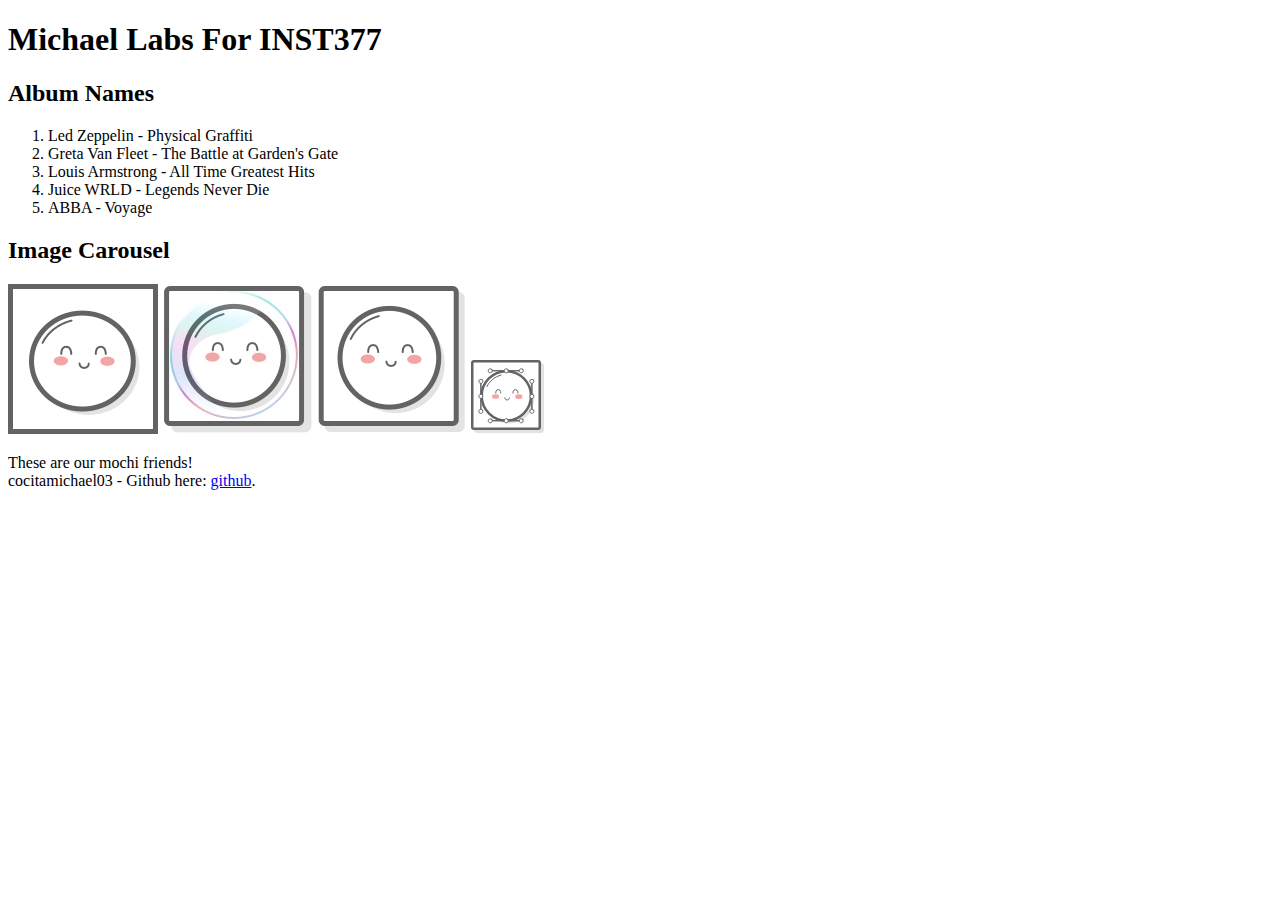
<file: client/lab_1/index.html>
<!DOCTYPE html>
<html lang='en'>
  <head>
    <title>Links</title>
  </head>
  <body>
    <h1><strong>Michael Labs For INST377</strong></h1>
    <h2><strong>Album Names</strong></h2>
    <ol>
      <li>Led Zeppelin - Physical Graffiti</li>
      <li>Greta Van Fleet - The Battle at Garden's Gate</li>
      <li>Louis Armstrong - All Time Greatest Hits</li>
      <li>Juice WRLD - Legends Never Die</li>
      <li>ABBA - Voyage</li>
    </ol>
      <h2><strong>Image Carousel</strong></h2>
      <img src='images/mochi.gif' alt='A dancing mochi ball'/>
      <img src='images/mochi.jpg'alt='A mochi ball in a bubble'/>
      <img src='images/mochi.png' alt='A mochi ball'/>
      <img src='images/mochi.svg'alt='A mochi ball with Bézier handles'/>
      <p>These are our mochi friends!<br/>
      cocitamichael03 - Github here: <a href='https://github.com/cocitamichael03/INST377-Lab-Work'>github</a>.</p>

  </body>
</html>
</file>
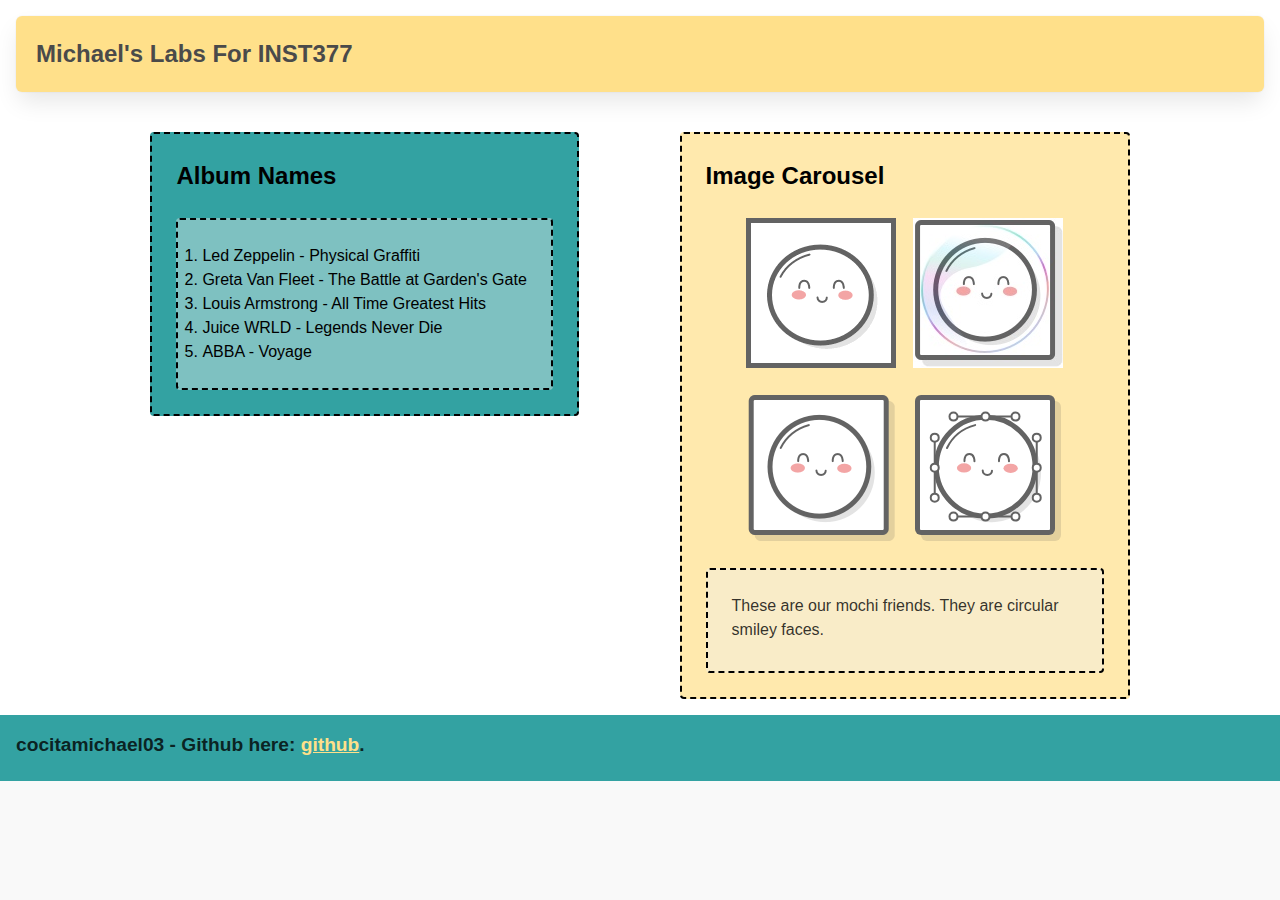
<file: client/lab_2/index.html>
<!DOCTYPE html>
<html lang='en'>
  <head>
    <title>Lab 2</title>
    <link rel='stylesheet' href='style.css'/>
  </head>


  <body>

    <div class="header">
        <h1><strong>Michael's Labs For INST377</strong></h1>
    </div>
    
    <div class="container">

        <div class="box left_section">
            <h2><strong>Album Names</strong></h2>
            <ol class="box">
                <li>Led Zeppelin - Physical Graffiti</li>
                <li>Greta Van Fleet - The Battle at Garden's Gate</li>
                <li>Louis Armstrong - All Time Greatest Hits</li>
                <li>Juice WRLD - Legends Never Die</li>
                <li>ABBA - Voyage</li>
            </ol>
        </div>

        <div >
            <p></p>
        </div>


        <div class="box right_section">
            <h2><strong>Image Carousel</strong></h2>
            <div>
                <div class="grid">
                    <img src='images/mochi.gif' alt='A dancing mochi ball'/>
                    <img src='images/mochi.jpg'alt='A mochi ball in a bubble'/>
                    <img src='images/mochi.png' alt='A mochi ball'/>
                    <img src='images/mochi.svg'alt='A mochi ball with Bézier handles'/>   
                </div>

                <div class="box">
                    <p class="subtitle">These are our mochi friends. They are circular smiley faces.</p>
                </div>
            </div>
        </div>

    </div>



    <div class="footer">
      <p class="subtitle">cocitamichael03 - Github here: <a href='https://github.com/cocitamichael03/INST377-Lab-Work'>github</a>.</p>
    </div>



    
  </body>


</html>
</file>
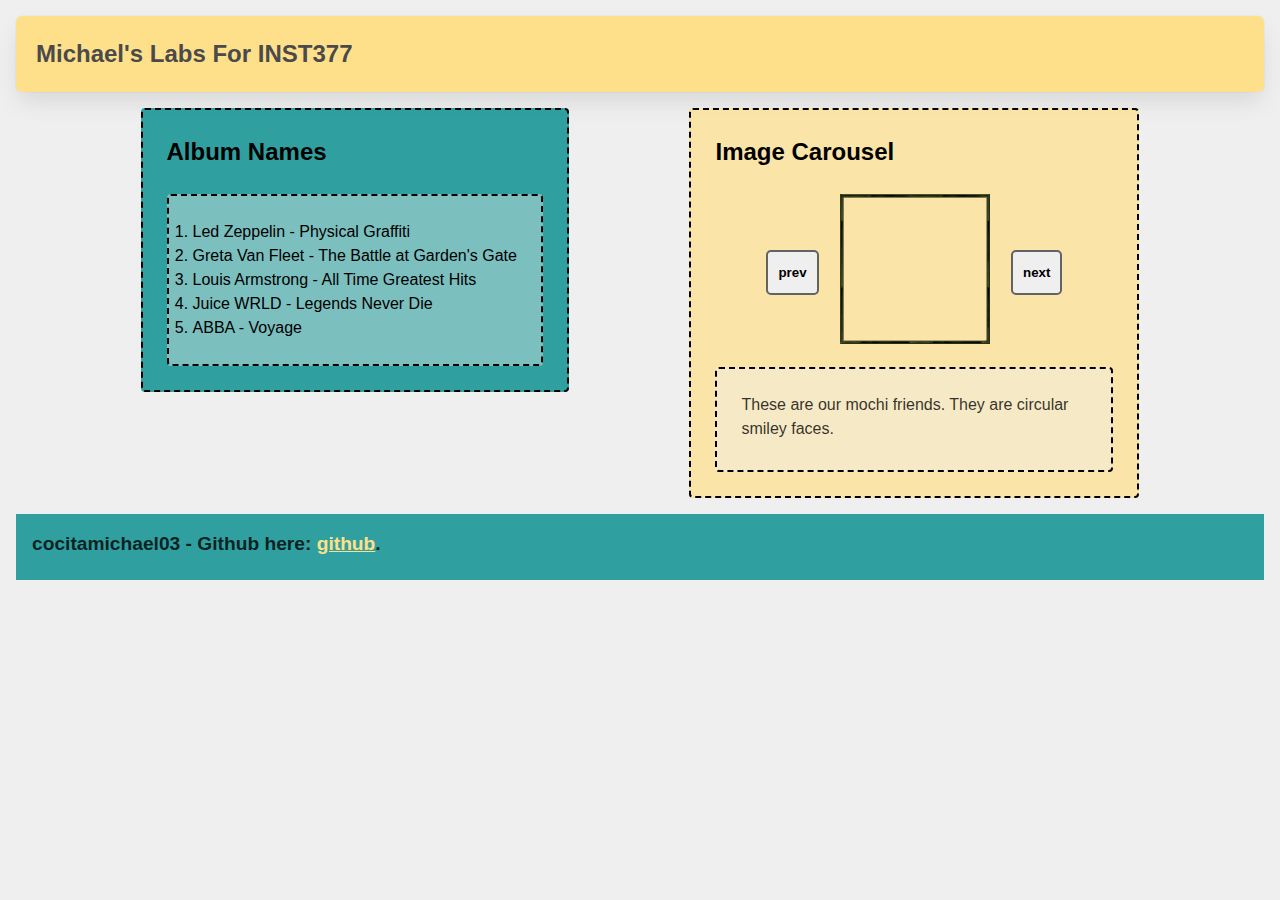
<file: client/lab_3/index.html>
<!--
    Replace this with your working code from Lab 2, and include:
    - The styles in this folder's `style.css`
    - The script in script.js, which should be included via a `<script src="script.js" >` call before your closing </body> tag 
-->
<!DOCTYPE html>
<html lang='en'>
  <head>
    <title>Lab 2</title>
    <link rel='stylesheet' href='style.css'/>
    
  </head>


  <body>
    <div class="wrapper">
        <header class="header"><h1>Michael's Labs For INST377</h1>
        <div class="container">

            <div class="box left_section">
                <h2>Album Names</h2>
                <ol class="box">
                    <li>Led Zeppelin - Physical Graffiti</li>
                    <li>Greta Van Fleet - The Battle at Garden's Gate</li>
                    <li>Louis Armstrong - All Time Greatest Hits</li>
                    <li>Juice WRLD - Legends Never Die</li>
                    <li>ABBA - Voyage</li>
                </ol>
            </div>
            <div class="right_section box">
                <h2>Image Carousel</h2>
                <div class="carousel">
                    <button class="prev">prev</button>
                    <div class="slides">  
                        <div class="carousel_item visible"><img id="slide1" src='images/1.png' alt='A dancing mochi ball'/></div>
                        <div class="carousel_item hidden"><img id="slide2" src='images/2.png'alt='A mochi ball in a bubble'/></div>
                        <div class="carousel_item hidden"><img id="slide3" src='images/3.png' alt='A mochi ball'/></div>
                        <div class="carousel_item hidden"><img id="slide4" src='images/4.png'alt='A mochi ball with Bézier handles'/></div>
                    </div>
                    <button class="next">next</button>
                </div>

                <div class="box">
                    <p class="subtitle">These are our mochi friends. They are circular smiley faces.</p>
                </div>
            </div>
        </div>
        <footer class="footer">
            <p class="subtitle">cocitamichael03 - Github here: <a href='https://github.com/cocitamichael03/INST377-Lab-Work'>github</a>.</p>
        </footer>
    </div>
    <script src="script.js"></script>
  </body>
</html>
</file>
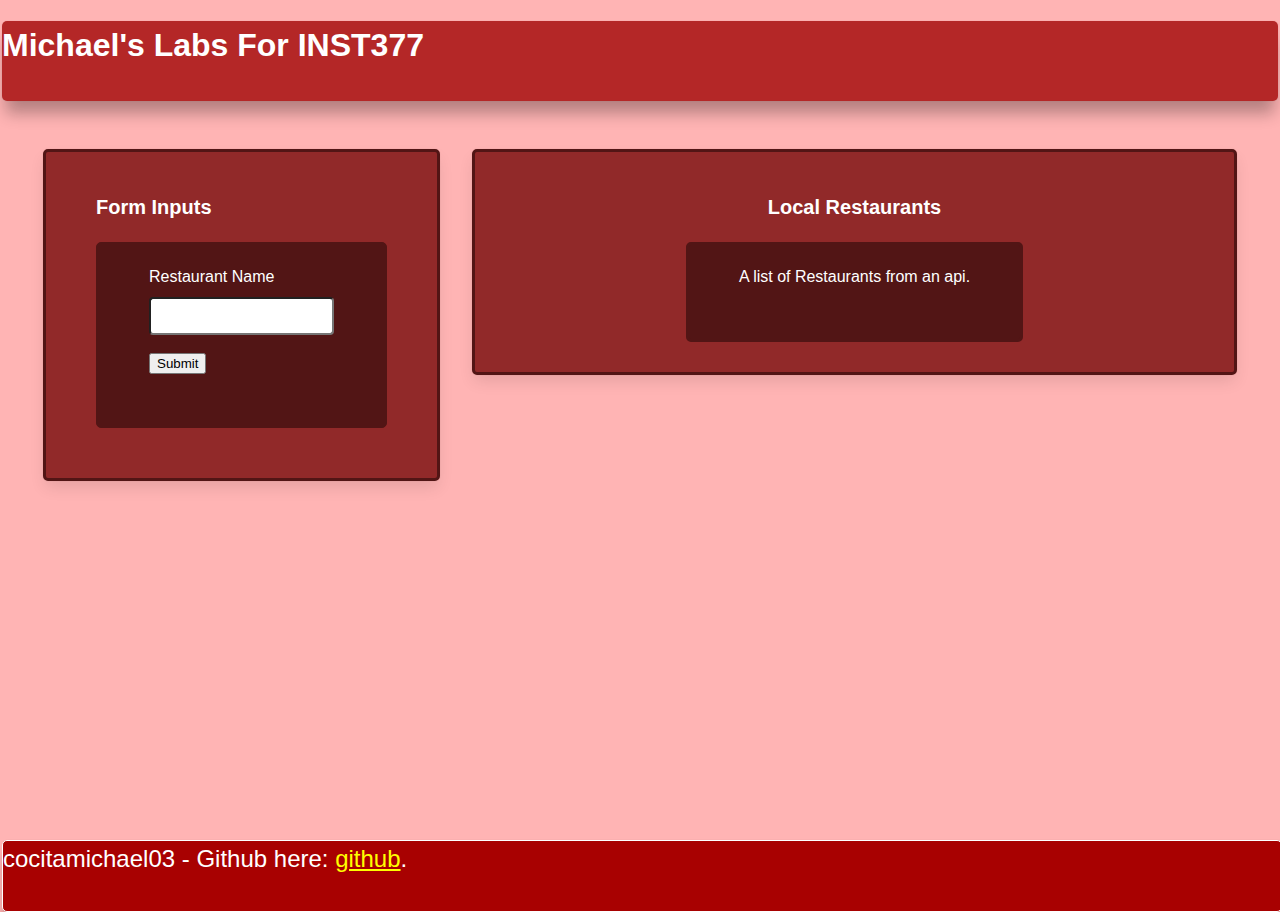
<file: client/lab_4/index.html>
<!-- Bring in your successful HTML/CSS from the Flexbox lab -->
<!-- Try typing 'doc' at the top of this file and pressing "tab" -->
<!-- if your development environment is set up correctly -->
<!-- the Emmett plugin will set this file up for you -->

<!-- Requirements -->
<!-- Your page will need a form in it with an 'action' to /api and a single text field with an id/name of "resto" -->
<!-- If you open /routes/apiRoutes and go to line 38 you will find the server side answer to your request! -->

<!-- This week doesn't have a script.js file in it, because you're focusing on HTML and CSS -->

<!DOCTYPE html>
<html lang='en'>
  <head>
    <meta charset='UTF-8'/>
    <title>Lab 4</title>
    <link rel='stylesheet' href='style.css'/>
  </head>
  <body>
    
    <header class="header"><h1>Michael's Labs For INST377</h1></header>
    <div class="main-box">
        <div class="outer-box">
            <div class="">
                <p class="big-bold">Form Inputs</p>
            </div>
            <div class='inner-box'>
                <div class='form input form label'>Restaurant Name</div>
                <form action="/api">
                    <label for="resto"></label>
                    <input type="text" name="resto" id="resto">
                    <button type="submit">Submit</button>
                </form>
            </div>
        </div>

        <!--<div class="outer-box no-border"></div>-->

        <div class='outer-box box-2'>
            <div>
                <p class="big-bold">Local Restaurants</p>
            </div>
            <div class='inner-box2'>
                <div class=''>A list of Restaurants from an api.</div>
            
            </div>
        </div>


    </div>

    <div  class="footer">
        <div class="footer-item">cocitamichael03 - Github here: <a href='https://github.com/cocitamichael03/INST377-Lab-Work'>github</a>.
        </div>
    </div>

 


  </body>
</html>
</file>
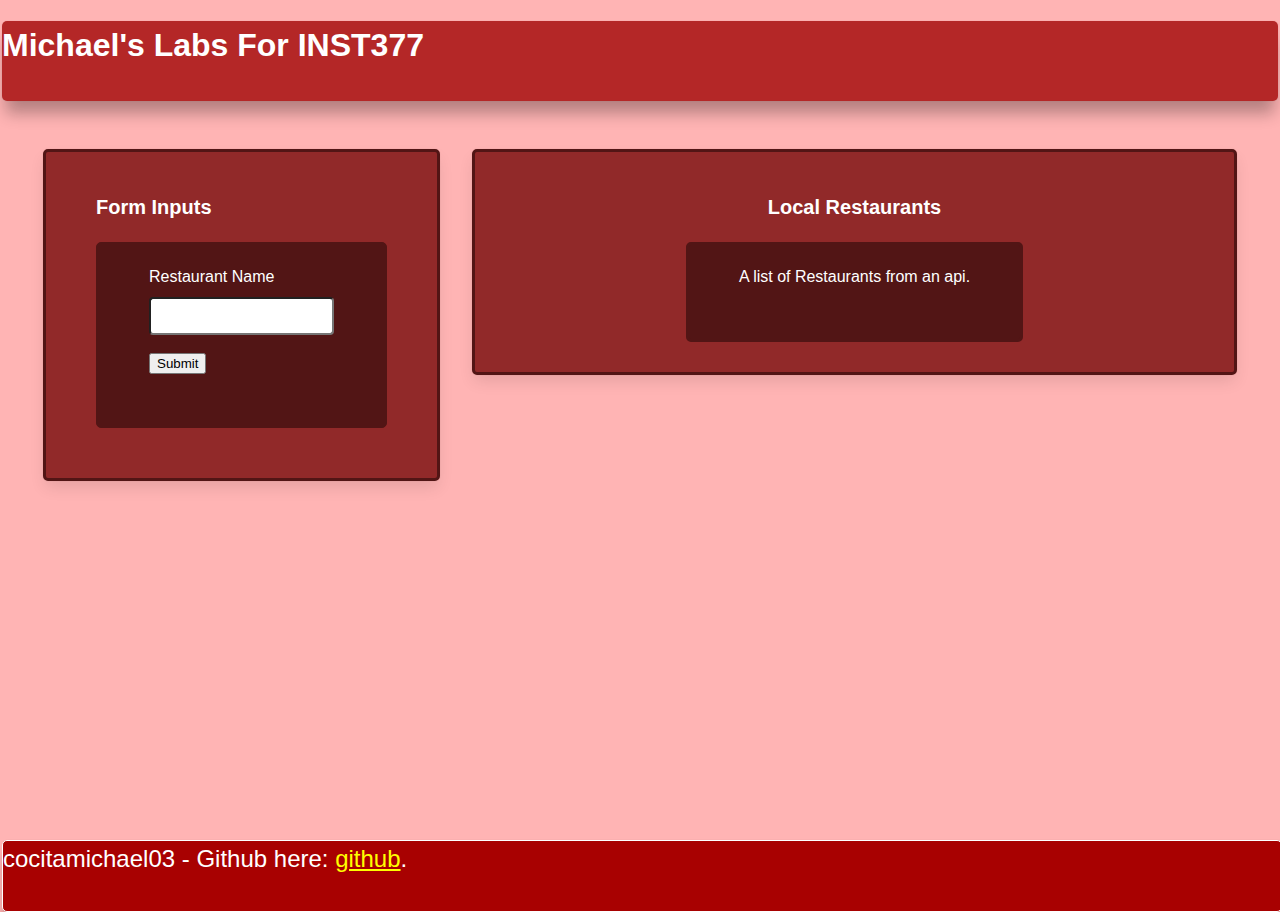
<file: client/lab_5/index.html>
<!-- Bring in your successful HTML/CSS from the Flexbox lab -->
<!-- Your page will need a form in it with an 'action' to /api and a single text field with an id/name of "resto" -->
<!-- If you open /routes/apiRoutes and go to line 38 you will find the server side answer to your request! -->

<!-- Temporarily unhook your script.js file from your main index file -->


<!DOCTYPE html>
<html lang='en'>
  <head>
    <meta charset='UTF-8'/>
    <title>Lab 5</title>
    <link rel='stylesheet' href='style.css'/>
  </head>
  <body>
    
    <header class="header"><h1>Michael's Labs For INST377</h1></header>
    <div class="main-box">
        <div class="outer-box">
            <div class="">
                <p class="big-bold">Form Inputs</p>
            </div>
            <div class='inner-box'>
                <div class='form input form label'>Restaurant Name</div>
                <form action="/api" class="box main_form">
                    <label for="resto"></label>
                    <input type="text" name="resto" id="resto"/>
                    <button type="submit">Submit</button>
                </form>
            </div>
        </div>

        <!--<div class="outer-box no-border"></div>-->

        <div class='outer-box box-2'>
            <div>
                <p class="big-bold">Local Restaurants</p>
            </div>
            <div class='inner-box2'>
                <div class=''>A list of Restaurants from an api.</div>
            
            </div>
        </div>


    </div>

    <div  class="footer">
        <div class="footer-item">cocitamichael03 - Github here: <a href='https://github.com/cocitamichael03/INST377-Lab-Work'>github</a>.
        </div>
    </div>

 

    <script src="./script.js"></script>
  </body>
</html>
</file>
<file: client/lab_2/style.css>
* {
  box-sizing: border-box;
}

/* 
  These rules apply to actual HTML elements with no labelling!
  So: they style the tags directly
*/

html {
  background-color: rgba(239, 239, 239, 0.40);
  font-size: 16px;
  min-width: 300px;
  overflow-x: hidden;
  overflow-y: scroll;

  /* these are specific to different browsers */
  -moz-osx-font-smoothing: grayscale;
  -webkit-font-smoothing: antialiased;
  text-rendering: optimizeLegibility;
  -webkit-text-size-adjust: 100%;
  -moz-text-size-adjust: 100%;
  text-size-adjust: 100%;
}

body {
  margin: 0;
  padding: 0;

  font-family: ‘Segoe UI’, Candara, ‘Bitstream Vera Sans’, ‘DejaVu Sans’, ‘Bitsream Vera Sans’, ‘Trebuchet MS’, Verdana, ‘Verdana Ref’, sans-serif;
  font-weight: 400;
  line-height: 1.5;
  background-color: rgb(255, 255, 255);
  color: #000000; 
}


a {
  display: inline-block;
  text-decoration: none;
}

h2 {
  margin:0;
  padding:0;
  padding-bottom:1.5rem;
}

form {
  accent-color: hsla(120, 100%, 50%, 0.482);
}

/*
  - These styles use 'class names'
  - You can apply them by using the 'class' attribute on your HTML
  - like this: <div class="wrapper">
  - note that the period vanishes there!
*/


.wrapper {
  min-height: 100vh;
  display: flex;
  flex-direction: column;
  margin: 0;
  flex: 1;
}

.container {
  margin: 0px 100px;
  display: flex;
  justify-content: space-evenly;
  align-items: start;
  flex:1;
}

.header {
  padding-top: 1rem;
  padding-left: 1rem;
  padding-right: 1rem;
  padding-bottom: 1.5rem;
}


/*
  This rule implies that the H1 tag lives within another HTML tag
  It "inherits" some rules from the above
  Those rules won't apply to an h1 that's outside a block with the class of 'header'
*/

.header h1 {
  display: block;
  /* this will push other blocks out of the way */

  /* colors */
  background-color: #ffe08a;
  color: #4a4a4a;

  /* shapes */
  border-radius: 6px;
  font-size: 1.5rem;
  padding: 1.25rem;
  margin:0; /* removing the margin on h1 tags means the header pins to the top if we move it around */


  /* box-shadows are fancy */
  box-shadow: 0 0.5em 1em -0.125em rgb(10 10 10 / 10%), 0 0 0 1px rgb(10 10 10 / 2%);
}


/*
  Rules can be combined on a block to apply the 'cascade' in order
  So you can use two classnames in a single class attribute
  like: <div class="box section">

  Rules may combine in unexpected ways - remember that the LAST thing written in this file will have "priority"
  And will be what displays in your client
*/

.box {
  background-color: rgba(239, 239, 239, 0.40);
  border: 2px dashed;
  border-radius: 4px;

  width: fit-content;
  height:fit-content;
  padding: 1.5rem;
  margin: 0 auto;
}

.left_section {
  background-color: rgba(0, 139, 139, 0.8);
  flex: 0 1 auto;
  margin: 1rem;
  padding: 1.5rem;
}

.right_section {
  background-color: rgba(255, 224, 138, 0.7);
  /*flex: 1 2 auto;*/
  margin: 1rem;
  align-items: center;
  max-width: 450px;
}

/*
  This block is actually dependent on the "container" block having a flex set on it
  and the "wrapper" block displaying as a flex column with a "vertical height" (vh) of 100.
  That serves to cram the footer to the bottom of the page.
*/

.footer {
  flex-shrink: 0;
  padding: 1rem;
  background-color: rgba(0, 139, 139, 0.8);
  font-size: 1.2rem;
  font-weight: 600;
}

.footer a {
  color: rgba(255, 224, 138, 1);
  text-decoration: underline;
}

/*
  This is an example of a 'pseudoclass'
  In this instance, it says what to do if a mouse hovers over a link
  This is pretty desktop-specific, since there's no hover function on touchscreens
*/
.footer a:hover {
  /* Hue, saturation, luminosity, alpha */
  background-color: hsla(0, 0%, 90%, 0.15);
  /* red, green, blue, alpha */
  color: rgb(246, 169, 93);
  text-decoration: none;
}

.subtitle {
  color: rgba(0, 0, 0, 0.8);
  margin: 0px;
  margin-bottom: 5px;
}


/* Deploy this with images as direct "children" and the images should pop into shape */
.grid {
  display: flex;
  justify-content: space-evenly;
  flex-flow: wrap;
  width: 350px;
  height: 350px;
  margin: 0 auto;
}

.grid img {
  width: 150px;
  height: 150px;
}


.rightmargin {
  margin-right: 20;
}



/*Replace this with your complete HTML from Lab 1

Hook it up to CSS by including style.css in the <head> tag

Then add CSS class names to your HTML to make it look like the lab pictures.
For example: <div class="selector">

You should not need to edit the CSS to do this, only the HTML.

Don't forget to add an actual set of image descriptions to your image carousel.*/
</file>
<file: client/lab_3/style.css>
* {
  box-sizing: border-box;
}

/* 
  These rules apply to actual HTML elements with no labelling!
  So: they style the tags directly
*/

html {
  background-color: #fff;
  font-size: 16px;
  min-width: 300px;
  overflow-x: hidden;
  overflow-y: scroll;

  /* these are specific to different browsers */
  -moz-osx-font-smoothing: grayscale;
  -webkit-font-smoothing: antialiased;
  text-rendering: optimizeLegibility;
  -webkit-text-size-adjust: 100%;
  -moz-text-size-adjust: 100%;
  text-size-adjust: 100%;
}

body {
  margin: 0;
  padding: 0;

  font-family: ‘Segoe UI’, Candara, ‘Bitstream Vera Sans’, ‘DejaVu Sans’, ‘Bitsream Vera Sans’, ‘Trebuchet MS’, Verdana, ‘Verdana Ref’, sans-serif;
  font-weight: 400;
  line-height: 1.5;
  background-color: rgb(239, 239, 239);
}


a {
  display: inline-block;
  text-decoration: none;
}

h2 {
  margin:0;
  padding:0;
  padding-bottom:1.5rem;
}

form {
  accent-color: hsla(120, 100%, 50%, 0.482);
}

/*
  - These styles use 'class names'
  - You can apply them by using the 'class' attribute on your HTML
  - like this: <div class="wrapper">
  - note that the period vanishes there!
*/


.wrapper {
  min-height: 100vh;
  display: flex;
  flex-direction: column;
  margin: 0;
  flex: 1;
}

.container {
  margin: 0 20px;
  display: flex;
  justify-content: space-evenly;
  align-items: start;
  flex:1;
}

.header {
  padding-top: 1rem;
  padding-left: 1rem;
  padding-right: 1rem;
  padding-bottom: 1.5rem;
}


/*
  This rule implies that the H1 tag lives within another HTML tag
  It "inherits" some rules from the above
  Those rules won't apply to an h1 that's outside a block with the class of 'header'
*/

.header h1 {
  display: block;
  /* this will push other blocks out of the way */

  /* colors */
  background-color: #ffe08a;
  color: #4a4a4a;

  /* shapes */
  border-radius: 6px;
  font-size: 1.5rem;
  padding: 1.25rem;
  margin:0; /* removing the margin on h1 tags means the header pins to the top if we move */


  /* box-shadows are fancy */
  box-shadow: 0 0.5em 1em -0.125em rgb(10 10 10 / 10%), 0 0 0 1px rgb(10 10 10 / 2%);
}


/*
  Rules can be combined on a block to apply the 'cascade' in order
  So you can use two classnames in a single class attribute
  like: <div class="box section">

  Rules may combine in unexpected ways - remember that the LAST thing written in this file will have "priority"
  And will be what displays in your client
*/

.box {
  background-color: rgba(239, 239, 239, 0.40);
  border: 2px dashed;
  border-radius: 4px;

  width: fit-content;
  height:fit-content;
  padding: 1.5rem;
  margin: 0 auto;
}

.left_section {
  background-color: rgba(0, 139, 139, 0.8);
  flex: 0 1 auto;
  margin: 1rem;
  padding: 1.5rem;
}

.right_section {
  background-color: rgba(255, 224, 138, 0.7);
  flex: 1 2 auto;
  margin: 1rem;
  align-items: center;
  max-width: 450px;
}

/*
  This block is actually dependent on the "container" block having a flex set on it
  and the "wrapper" block displaying as a flex column with a "vertical height" (vh) of 100.
  That serves to cram the footer to the bottom of the page.
*/

.footer {
  flex-shrink: 0;
  padding: 1rem;
  background-color: rgba(0, 139, 139, 0.8);
  font-size: 1.2rem;
  font-weight: 600;
}

.footer a {
  color: rgba(255, 224, 138, 1);
  text-decoration: underline;
}

/*
  This is an example of a 'pseudoclass'
  In this instance, it says what to do if a mouse hovers over a link
  This is pretty desktop-specific, since there's no hover function on touchscreens
*/
.footer a:hover {
  /* Hue, saturation, luminosity, alpha */
  background-color: hsla(0, 0%, 90%, 0.15);
  /* red, green, blue, alpha */
  color: rgb(246, 169, 93);
  text-decoration: none;
}

.subtitle {
  color: rgba(0, 0, 0, 0.8);
  margin: 0px;
  margin-bottom: 5px;
}


/* Deploy this with images as direct "children" and the images should pop into shape */
.grid {
  display: flex;
  justify-content: space-evenly;
  flex-flow: wrap;
  width: 350px;
  height: 350px;
  margin: 0 auto;
}

.grid img {
  width: 150px;
  height: 150px;
}


/* Carousel */
div.carousel {
  max-width: 300px;
  overflow: hidden;
  text-align: center;
  display: flex;
  flex-direction: row;
  align-items: center;
  justify-content: space-between;
  margin: 0 auto;
  margin-bottom: 1rem;
}

.carousel .slides {
  display: flex;
  overflow-x: auto;
  scroll-snap-type: x mandatory;
  scroll-behavior: smooth;
  -webkit-overflow-scrolling: touch;
}

/* .carousel_item, */
.hidden {
  display: none;
}

.visible {
  display: block;
}

.carousel_item img {
  /* 
    Setting width, rather than max-width or min-width,
    means annoying pop-ins won't happen
    but it also means you need to format your images to be compatible
    or they will stretch weird

    - try a tall one and see what happens
    - change the height on a fixed image size and see what happens
    - now make sure that images are _always_ square
    - ... there's a reason crop tools are popular in image editors
   */
  width: 150px; 
}

.prev,
.next {
  border: none;
  margin: 2px;
  text-align: center;
  border-radius: 5px;
  font-weight: bold;
  height: 45px;
  padding: 10px;
  line-height: 0; /* This centers a button's text! */
  border: 2px solid rgb(99,99,99); /* shorthand for how to do a border */
}

.prev:focus,
.next:focus {
  margin: 0;
  /* Pick a good border colour and check out how it works with your buttons */
}

.prev:hover,
.next:hover {
  /* Pick a good background colour for your hover pseudoclass */
}
</file>
<file: client/lab_4/style.css>
html {
  background-color:rgb(255, 180, 180);
  font-size: 16px;
  min-width: 300px;
  overflow-x: hidden;
  overflow-y: scroll;

  /* these are specific to different browsers */
  -moz-osx-font-smoothing: grayscale;
  -webkit-font-smoothing: antialiased;
  text-rendering: optimizeLegibility;
  -webkit-text-size-adjust: 100%;
  -moz-text-size-adjust: 100%;
  text-size-adjust: 100%;
}

body {
  margin: 2px;
  padding: 0;

  font-family: ‘Segoe UI’, Candara, ‘Bitstream Vera Sans’, ‘DejaVu Sans’, ‘Bitsream Vera Sans’, ‘Trebuchet MS’, Verdana, ‘Verdana Ref’, sans-serif;
  font-weight: 400;
  line-height: 1.5;
  background-color:rgb(255, 180, 180);
}

/*
Form Styles
*/

form input {
    /* This is a hack to make sure our boxes line up with one another nicely */
    width: 100%;
    width: -moz-available;          /* WebKit-based browsers will ignore this. */
    width: -webkit-fill-available;  /* Mozilla-based browsers will ignore this. */
    width: fill-available;

    /* here we are setting white space correctly */
    margin-bottom: 1rem;
    height: 2rem;
    border-radius: 4px;
  }

  form label {
    width: 100%;
    width: -moz-available;          /* WebKit-based browsers will ignore this. */
    width: -webkit-fill-available;  /* Mozilla-based browsers will ignore this. */
    width: fill-available;
    align-items: flex-start;

    display: block; /* this turns the label text into a box we can set margins on */
    margin-bottom: 0.5rem;
  }

/* How To Write A Media Query For Small Screens */

@media only screen and (max-width: 736px){
    /* Rules in here will only apply when a screen is the correct size */
    /* check it out by using your developer tools to shrink your screen-size */
    .container {
      background-color: rgba(204, 8, 162, 0.65);
    }
    
.main-box {
  display: flex;
  flex-direction: column;
  justify-content: space-around;
  padding: 25px;
  padding-top: 10px;
 
  
  
}
.inner-box2 {
  display: flex;
  flex-direction: row;
  align-items: center; 
  justify-content: center;
  border-style: solid;
  border-color: #521515;
  padding: 50px;
  padding-top: 20px;
  background-color: #521515;
  border-radius: 5px;
  


}

.outer-box {
  display: flex;
  flex-direction: column;
  justify-content: space-around;
  border-style:solid;
  border-color: #521515;
  padding: 50px;
  padding-top: 20px;
  box-shadow: 0 0.5em 1em -0.125em rgb(10 10 10 / 10%), 0 0 0 1px rgb(10 10 10 / 2%);
  margin: 1rem;
  background-color: #912929;
  color: white;
  border-radius: 5px;


}

.inner-box {
  display: flex;
  flex-direction: column;
  align-items: left; 
  justify-content: center;
  border-style:double;
  border-color: #521515;
  padding: 50px;
  padding-top: 20px;
  border-radius: 5px;
  background-color: #521515;
  color: white;
  border-radius: 5px;
  


}


}





.wrapper {
  /*min-height: 100%;
  display: grid;
  grid-template-rows: auto 1fr auto;*/
}

/*HEADER------------------------------*/
.header {
  /*padding-top: 1rem;
  padding-left: 1rem;
  padding-right: 1rem;
  padding-bottom: 1.5rem;*/
  width: 100%;
}

.header h1 {
  display: block;
  /* this will push other blocks out of the way */

  /* colors */
  background-color: #b42727;
  color: #ffffff;
  width: 100%;
  height: 80px;
  border-radius: 5px;

  /* shapes */
  

  /* box-shadows are fancy */
  box-shadow: 0 .5em .5em -0.125em rgb(10 10 10 / 30%), 0 0 0 1px rgb(10 10 10 / 2%);
}

.big-bold {
  font-size: 20px;
  font-weight: bold;
}



.footer {
  position:absolute;
   bottom:0;
   width:100%;
   height:60px;
}

.footer-item {
  border: 1px solid #fff;
  background-color: #a80101;
  height: 70px;
  flex: 1;
  color: white;
  box-shadow: 0 .5em .5em -0.125em rgb(10 10 10 / 30%), 1px 0 0 1px rgb(10 10 10 / 2%);
  border-radius: 5px;
  font-size: 24px;
}
.footer a {
  color: yellow;
}

.center {
  display: flex;
  justify-content: center;
  align-items: center;
  height: 150px;
  background: #FFCEC2;
}



@media only screen and (min-width: 737px){


.main-box {
  display: flex;
  flex-direction: row;
  justify-content: space-around;
  padding: 25px;
  padding-top: 10px;
 
  
  
}

.outer-box {
  display: flex;
  flex-direction: column;
  justify-content: space-around;
  border-style:solid;
  border-color: #521515;
  padding: 50px;
  padding-top: 20px;
  box-shadow: 0 0.5em 1em -0.125em rgb(10 10 10 / 10%), 0 0 0 1px rgb(10 10 10 / 2%);
  margin: 1rem;
  background-color: #912929;
  color: white;
  border-radius: 5px;


}

.inner-box {
  display: flex;
  flex-direction: column;
  align-items: left; 
  justify-content: center;
  border-style:double;
  border-color: #521515;
  padding: 50px;
  padding-top: 20px;
  border-radius: 5px;
  background-color: #521515;
  color: white
  


}

.inner-box2 {
  display: flex;
  flex-direction: row;
  align-items: center; 
  justify-content: center;
  border-style: solid;
  border-color: #521515;
  padding: 50px;
  padding-top: 20px;
  border-radius: 5px;
  background-color: #521515;
  


}

.box2inner {
  display: flex;
align-items: center; 
}

.box-2 {
background-color: #912929;
color: white;
border-radius: 5px;
display: flex;
align-items: center; 
width: 1000px;
height: 150px;
}

}
</file>
<file: client/lab_5/style.css>
/* CSS instructions for Lab 5 */
/* Bring in your successful CSS from week 4 */
/* In your #map rule, set map to display:none; to temporarily hide your map box */
html {
    background-color:rgb(255, 180, 180);
    font-size: 16px;
    min-width: 300px;
    overflow-x: hidden;
    overflow-y: scroll;
  
    /* these are specific to different browsers */
    -moz-osx-font-smoothing: grayscale;
    -webkit-font-smoothing: antialiased;
    text-rendering: optimizeLegibility;
    -webkit-text-size-adjust: 100%;
    -moz-text-size-adjust: 100%;
    text-size-adjust: 100%;
  }
  
  body {
    margin: 2px;
    padding: 0;
  
    font-family: ‘Segoe UI’, Candara, ‘Bitstream Vera Sans’, ‘DejaVu Sans’, ‘Bitsream Vera Sans’, ‘Trebuchet MS’, Verdana, ‘Verdana Ref’, sans-serif;
    font-weight: 400;
    line-height: 1.5;
    background-color:rgb(255, 180, 180);
  }
  
  /*
  Form Styles
  */
  
  form input {
      /* This is a hack to make sure our boxes line up with one another nicely */
      width: 100%;
      width: -moz-available;          /* WebKit-based browsers will ignore this. */
      width: -webkit-fill-available;  /* Mozilla-based browsers will ignore this. */
      width: fill-available;
  
      /* here we are setting white space correctly */
      margin-bottom: 1rem;
      height: 2rem;
      border-radius: 4px;
    }
  
    form label {
      width: 100%;
      width: -moz-available;          /* WebKit-based browsers will ignore this. */
      width: -webkit-fill-available;  /* Mozilla-based browsers will ignore this. */
      width: fill-available;
      align-items: flex-start;
  
      display: block; /* this turns the label text into a box we can set margins on */
      margin-bottom: 0.5rem;
    }
  
  /* How To Write A Media Query For Small Screens */
  
  @media only screen and (max-width: 736px){
      /* Rules in here will only apply when a screen is the correct size */
      /* check it out by using your developer tools to shrink your screen-size */
      .container {
        background-color: rgba(204, 8, 162, 0.65);
      }
      
  .main-box {
    display: flex;
    flex-direction: column;
    justify-content: space-around;
    padding: 25px;
    padding-top: 10px;
   
    
    
  }
  .inner-box2 {
    display: flex;
    flex-direction: row;
    align-items: center; 
    justify-content: center;
    border-style: solid;
    border-color: #521515;
    padding: 50px;
    padding-top: 20px;
    background-color: #521515;
    border-radius: 5px;
    
  
  
  }
  
  .outer-box {
    display: flex;
    flex-direction: column;
    justify-content: space-around;
    border-style:solid;
    border-color: #521515;
    padding: 50px;
    padding-top: 20px;
    box-shadow: 0 0.5em 1em -0.125em rgb(10 10 10 / 10%), 0 0 0 1px rgb(10 10 10 / 2%);
    margin: 1rem;
    background-color: #912929;
    color: white;
    border-radius: 5px;
  
  
  }
  
  .inner-box {
    display: flex;
    flex-direction: column;
    align-items: left; 
    justify-content: center;
    border-style:double;
    border-color: #521515;
    padding: 50px;
    padding-top: 20px;
    border-radius: 5px;
    background-color: #521515;
    color: white;
    border-radius: 5px;
    
  
  
  }
  
  
  }
  
  
  
  
  
  .wrapper {
    /*min-height: 100%;
    display: grid;
    grid-template-rows: auto 1fr auto;*/
  }
  
  /*HEADER------------------------------*/
  .header {
    /*padding-top: 1rem;
    padding-left: 1rem;
    padding-right: 1rem;
    padding-bottom: 1.5rem;*/
    width: 100%;
  }
  
  .header h1 {
    display: block;
    /* this will push other blocks out of the way */
  
    /* colors */
    background-color: #b42727;
    color: #ffffff;
    width: 100%;
    height: 80px;
    border-radius: 5px;
  
    /* shapes */
    
  
    /* box-shadows are fancy */
    box-shadow: 0 .5em .5em -0.125em rgb(10 10 10 / 30%), 0 0 0 1px rgb(10 10 10 / 2%);
  }
  
  .big-bold {
    font-size: 20px;
    font-weight: bold;
  }
  
  
  
  .footer {
    position:absolute;
     bottom:0;
     width:100%;
     height:60px;
  }
  
  .footer-item {
    border: 1px solid #fff;
    background-color: #a80101;
    height: 70px;
    flex: 1;
    color: white;
    box-shadow: 0 .5em .5em -0.125em rgb(10 10 10 / 30%), 1px 0 0 1px rgb(10 10 10 / 2%);
    border-radius: 5px;
    font-size: 24px;
  }
  .footer a {
    color: yellow;
  }
  
  .center {
    display: flex;
    justify-content: center;
    align-items: center;
    height: 150px;
    background: #FFCEC2;
  }
  
  
  
  @media only screen and (min-width: 737px){
  
  
  .main-box {
    display: flex;
    flex-direction: row;
    justify-content: space-around;
    padding: 25px;
    padding-top: 10px;
   
    
    
  }
  
  .outer-box {
    display: flex;
    flex-direction: column;
    justify-content: space-around;
    border-style:solid;
    border-color: #521515;
    padding: 50px;
    padding-top: 20px;
    box-shadow: 0 0.5em 1em -0.125em rgb(10 10 10 / 10%), 0 0 0 1px rgb(10 10 10 / 2%);
    margin: 1rem;
    background-color: #912929;
    color: white;
    border-radius: 5px;
  
  
  }
  
  .inner-box {
    display: flex;
    flex-direction: column;
    align-items: left; 
    justify-content: center;
    border-style:double;
    border-color: #521515;
    padding: 50px;
    padding-top: 20px;
    border-radius: 5px;
    background-color: #521515;
    color: white
    
  
  
  }
  
  .inner-box2 {
    display: flex;
    flex-direction: row;
    align-items: center; 
    justify-content: center;
    border-style: solid;
    border-color: #521515;
    padding: 50px;
    padding-top: 20px;
    border-radius: 5px;
    background-color: #521515;
    
  
  
  }
  
  .box2inner {
    display: flex;
  align-items: center; 
  }
  
  .box-2 {
  background-color: #912929;
  color: white;
  border-radius: 5px;
  display: flex;
  align-items: center; 
  width: 1000px;
  height: 150px;
  }
  
  }
</file>
